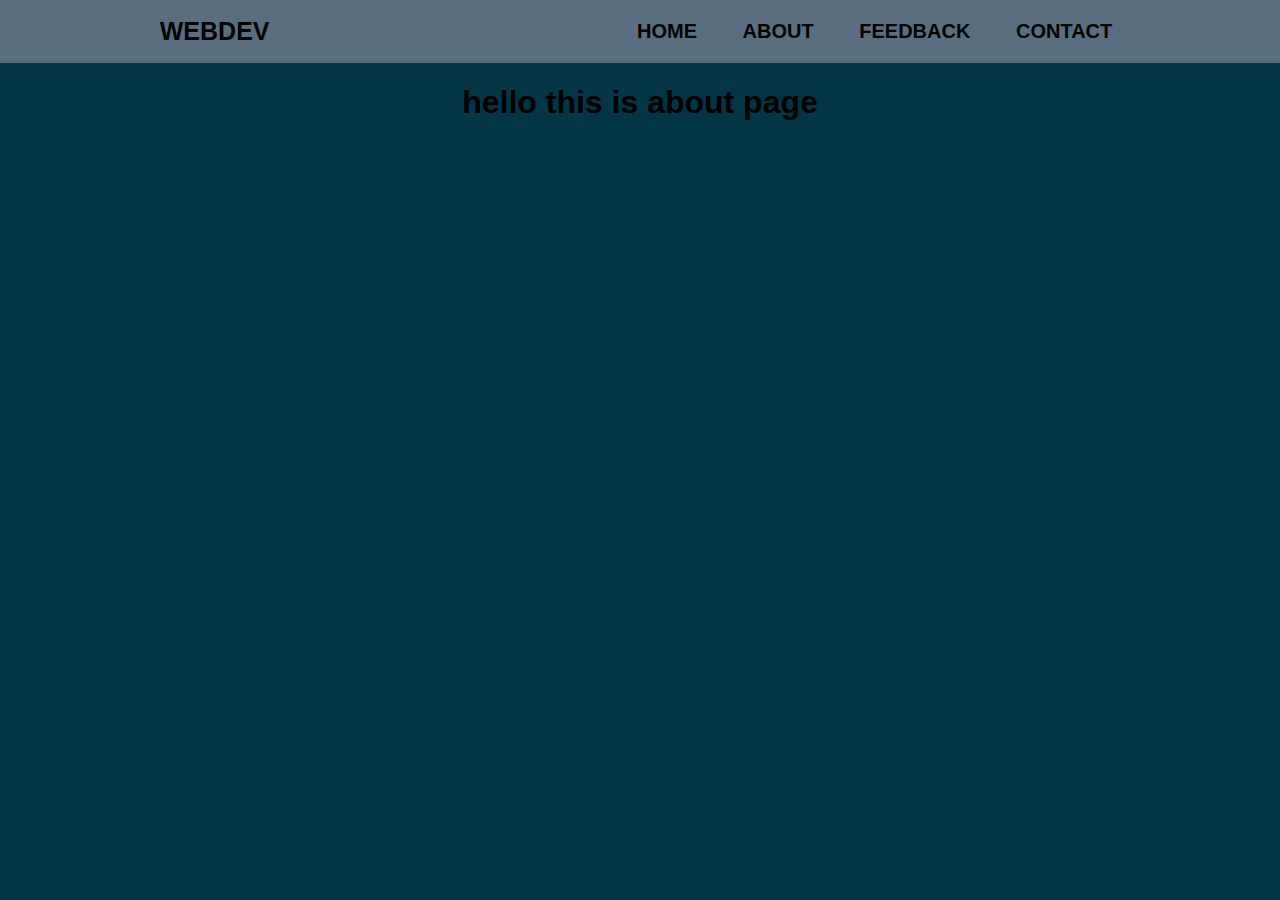
<file: about.html>
<!DOCTYPE html>
<html lang="en">
<head>
    <meta charset="UTF-8">
    <meta name="viewport" content="width=device-width, initial-scale=1.0">
    <title>Document</title>
    <link rel="stylesheet" href="styles.css">
</head>
<body>
    <div id="navbar"></div>

    <script>
        fetch("nav.html")
            .then(response => response.text())
            .then(data => document.getElementById("navbar").innerHTML = data)
            .catch(error => console.error("Error loading navbar:", error));
    </script>
    <h1>hello this is about page</h1>
</body>
</html>
</file>
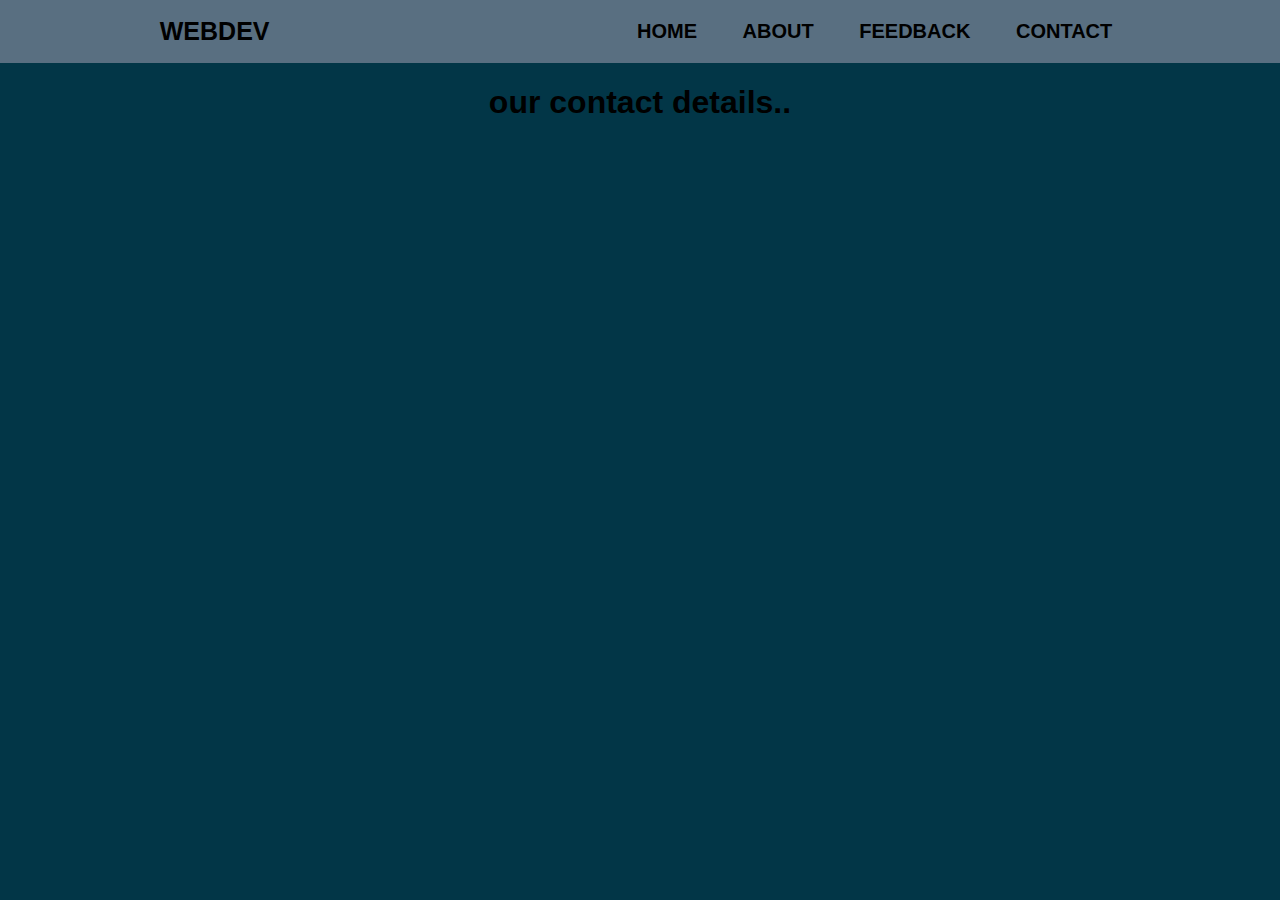
<file: contact.html>
<!DOCTYPE html>
<html lang="en">
<head>
    <meta charset="UTF-8">
    <meta name="viewport" content="width=device-width, initial-scale=1.0">
    <title>Document</title>
    <link rel="stylesheet" href="styles.css">
</head>
<body>
    <div id="navbar"></div>

    <script>
        fetch("nav.html")
            .then(response => response.text())
            .then(data => document.getElementById("navbar").innerHTML = data)
            .catch(error => console.error("Error loading navbar:", error));
    </script>
    <h1>our contact details..</h1>
</body>
</html>
</file>
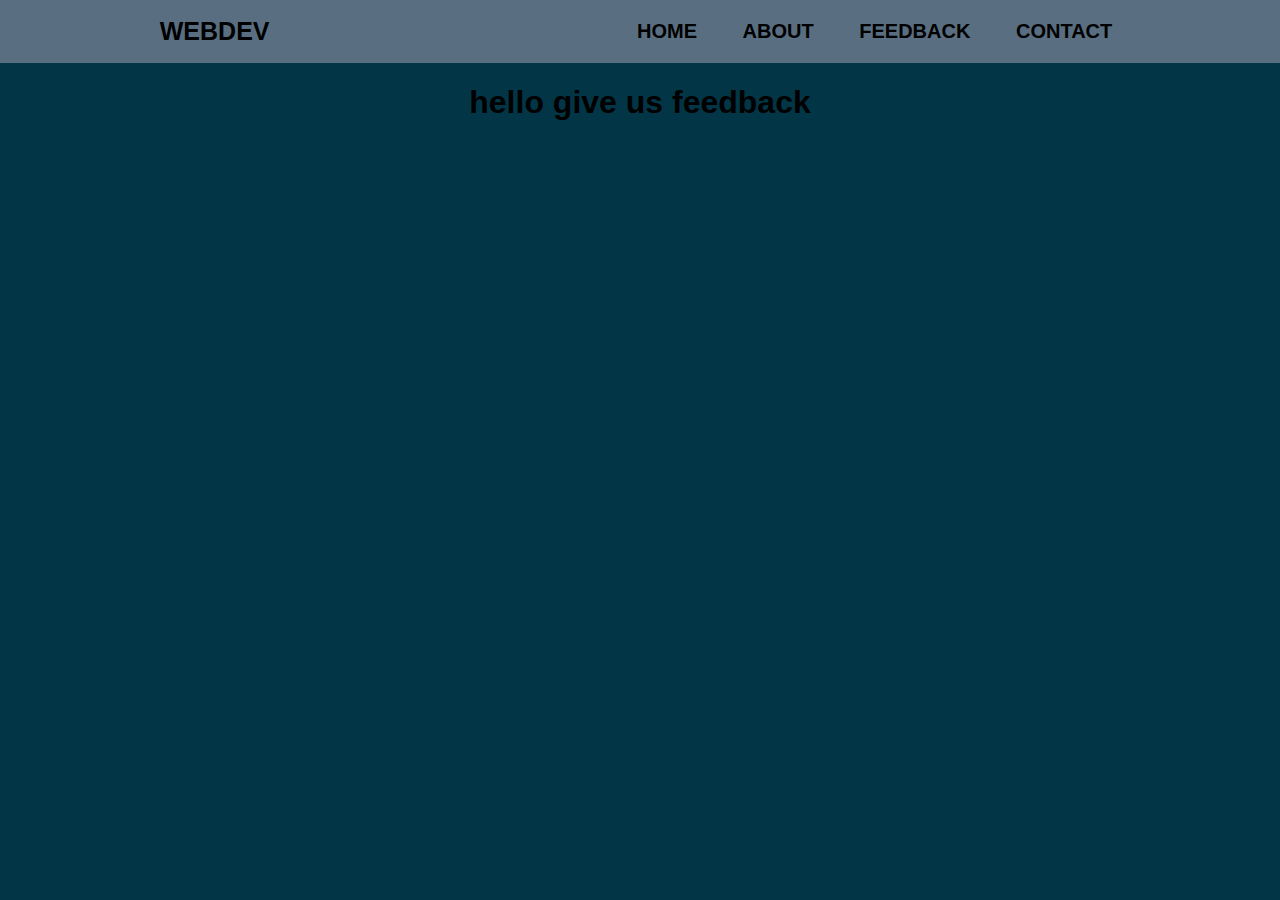
<file: feedback.html>
<!DOCTYPE html>
<html lang="en">
<head>
    <meta charset="UTF-8">
    <meta name="viewport" content="width=device-width, initial-scale=1.0">
    <title>Document</title>
    <link rel="stylesheet" href="styles.css">
    
</head>
<body>
    <div id="navbar"></div>

    <script>
        fetch("nav.html")
            .then(response => response.text())
            .then(data => document.getElementById("navbar").innerHTML = data)
            .catch(error => console.error("Error loading navbar:", error));
    </script>
    <h1>hello give us feedback</h1>
</body>
</html>
</file>
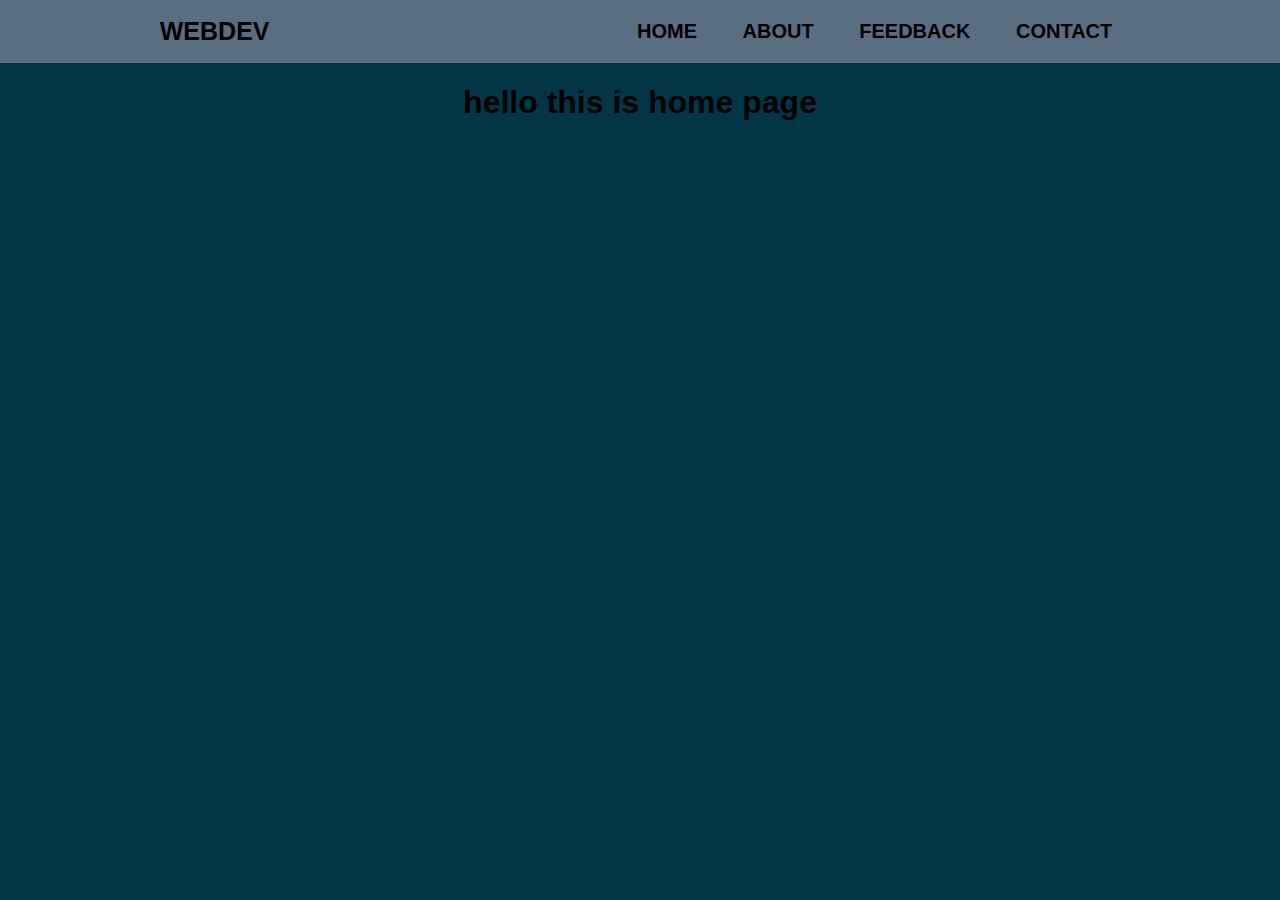
<file: home.html>
<!DOCTYPE html>
<html lang="en">
<head>
    <meta charset="UTF-8">
    <meta name="viewport" content="width=device-width, initial-scale=1.0">
    <title>Document</title>
    <link rel="stylesheet" href="styles.css">
</head>
<body>
    <div id="navbar"></div>

<script>
    fetch("nav.html")
        .then(response => response.text())
        .then(data => document.getElementById("navbar").innerHTML = data)
        .catch(error => console.error("Error loading navbar:", error));
</script>

    <h1>hello this is home page</h1>    
</body>
</html>
</file>
<file: styles.css>
body{
    padding:0;
    margin: 0;
    font-family: 'Gill Sans', 'Gill Sans MT', Calibri, 'Trebuchet MS', sans-serif;
    background-color:rgb(2,54,71);
}

nav{
    background-color:rgb(89, 111, 129);
    font-size: 20px;
    width: 100%;
    display: flex;
    font-weight: 700;
    align-items: center;
    justify-content:space-around;
    
}
nav li{
    display:inline-block;
    margin:0 8px;
}
nav a{
    text-decoration: none;
    padding: 8px 12px;
    color:black
}
.logo{
    color:white;
    font-size:25px;
    font-weight:bolder;
}
nav a:hover{
    background-color:rgba(115, 174, 223, 0.737);
}
.menu_line{
    height:4px;
    width: 28px;
    background-color:black;
    margin-bottom: 3px;
}
.menu{
    cursor:pointer;
    display: none;

}
@media all and (max-width: 730px){
    nav{
        flex-direction: column;
    }
    nav li{
        display: block;
        padding:10px 0;
    }
    .logo{
        align-self: flex-start;
        padding:0px 0px 0px 20px;
    }
    ul{
       text-align:center;
       display:none;
    }
    .menu{
        display: block;
        position: absolute;
        right:20px;
        top:6px;
    }
    .showmenu{
        display: block;
    }
}
h1{
    text-align: center;
}
</file>
